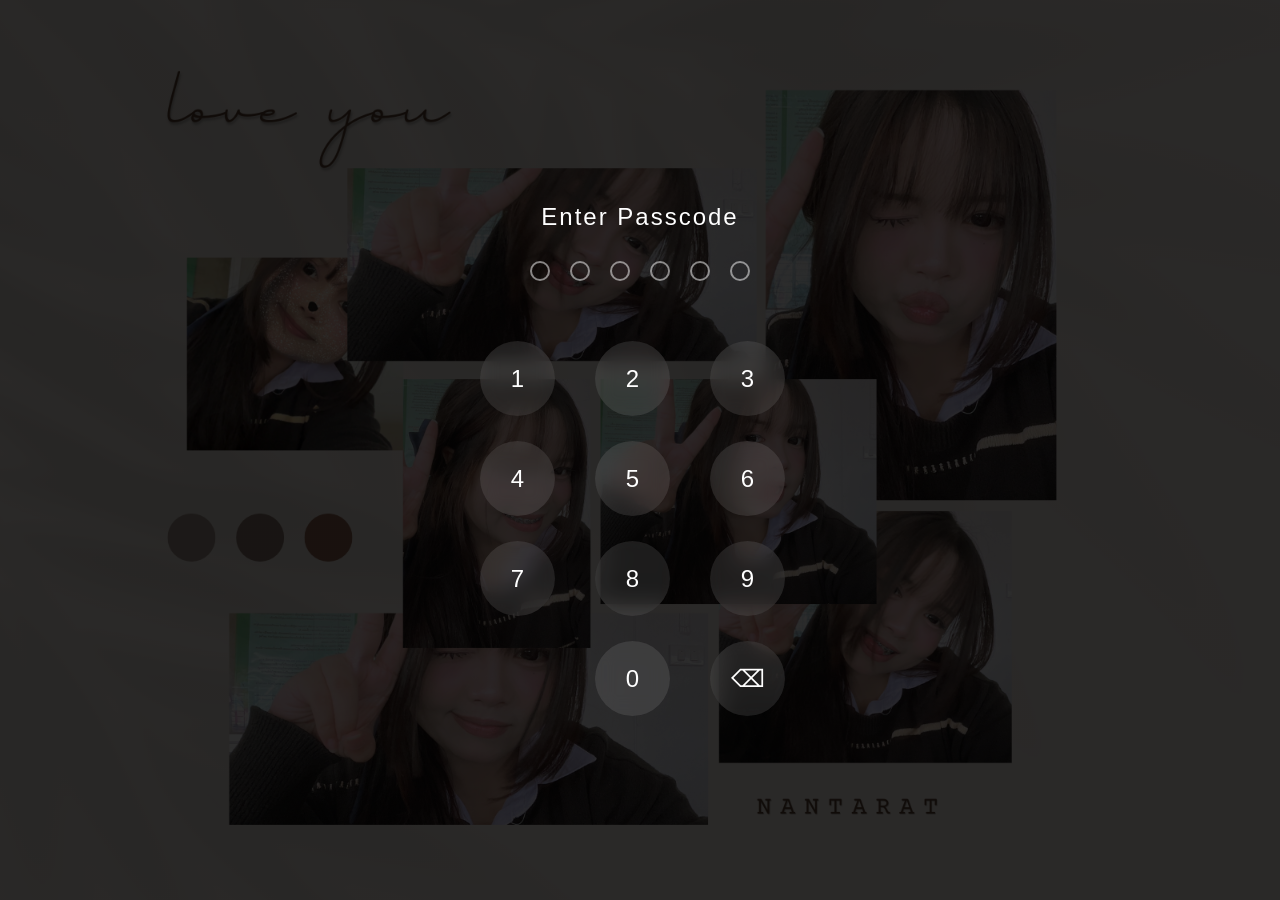
<file: login.html>
<!DOCTYPE html>
<html lang="th">
<head>
    <meta charset="UTF-8">
    <title>Secure Access | NANTARAT</title>
    <link rel="stylesheet" href="styles.css">
    <style>
        body { background: linear-gradient(rgba(0,0,0,0.65), rgba(0,0,0,0.65)), url(images/4.jpg) center/cover no-repeat; display: flex; justify-content: center; align-items: center; height: 100vh; }
        .lock-screen { text-align: center; color: white; width: 100%; max-width: 320px; }
        .prompt-text { font-weight: 300; margin-bottom: 30px; letter-spacing: 2px; }
        
        .passcode-dots { display: flex; justify-content: center; gap: 20px; margin-bottom: 60px; }
        .dot { width: 16px; height: 16px; border: 2px solid rgba(255,255,255,0.5); border-radius: 50%; transition: 0.3s; }
        .dot.active { background: #fff; border-color: #fff; }

        .keypad { display: grid; grid-template-columns: repeat(3, 1fr); gap: 25px; }
        .keypad button { 
            width: 75px; height: 75px; border-radius: 50%; border: none; 
            background: rgba(255, 255, 255, 0.1); color: #fff; font-size: 1.5rem; 
            cursor: pointer; backdrop-filter: blur(10px); transition: 0.2s;
        }
        .keypad button:active { background: rgba(255, 255, 255, 0.3); transform: scale(0.95); }
    </style>
</head>
<body>
    <div class="lock-screen">
        <h2 class="prompt-text">Enter Passcode</h2>
        <div class="passcode-dots" id="dots">
    <div class="dot"></div>
    <div class="dot"></div>
    <div class="dot"></div>
    <div class="dot"></div>
    <div class="dot"></div> <div class="dot"></div> </div>
        <div class="keypad">
            <button onclick="add(1)">1</button><button onclick="add(2)">2</button><button onclick="add(3)">3</button>
            <button onclick="add(4)">4</button><button onclick="add(5)">5</button><button onclick="add(6)">6</button>
            <button onclick="add(7)">7</button><button onclick="add(8)">8</button><button onclick="add(9)">9</button>
            <button class="empty" style="visibility:hidden"></button>
            <button onclick="add(0)">0</button>
            <button onclick="del()">⌫</button>
        </div>
    </div>
    <script src="login.js"></script>
</body>
</html>
</file>
<file: styles.css>
:root {
    --bg-image: url('images/4.jpg');
    --bg-color: #000000;
    --text-color: #ffffff;
    --accent: #ff4d6d;
}

html.lenis { height: auto; }
.lenis.lenis-smooth { scroll-behavior: auto; }
.lenis.lenis-smooth [data-lenis-prevent] { overscroll-behavior: contain; }
.lenis.lenis-stopped { overflow: hidden; }

body {
    margin: 0;
    padding: 0;
    background: linear-gradient(rgba(0,0,0,0.55), rgba(0,0,0,0.55)), var(--bg-image) center/cover no-repeat fixed, var(--bg-color);
    color: var(--text-color);
    font-family: 'Montserrat', sans-serif;
    overflow-x: hidden;
}

.hero {
    height: 100vh;
    display: flex;
    flex-direction: column;
    justify-content: center;
    align-items: center;
    position: relative;
    overflow: hidden;
}

.hero-title {
    font-family: 'Cormorant Garamond', serif;
    font-size: clamp(4rem, 10vw, 10rem);
    font-weight: 600;
    text-align: center;
    line-height: 1;
    z-index: 2;
    mix-blend-mode: exclusion;
}

.hero-subtitle {
    font-size: 1.2rem;
    letter-spacing: 0.5em;
    text-transform: uppercase;
    margin-top: 20px;
    font-weight: 200;
    z-index: 2;
}

.hero-img-bg {
    position: absolute;
    top: 50%;
    left: 50%;
    transform: translate(-50%, -50%);
    width: 40vw;
    height: 60vh;
    object-fit: cover;
    opacity: 0.6;
    filter: grayscale(50%);
    z-index: 1;
}

.gallery-container {
    padding: 20vh 5vw;
    position: relative;
}

.gallery-item {
    display: flex;
    align-items: center;
    justify-content: space-between;
    margin-bottom: 30vh;
    position: relative;
}

.gallery-item:nth-child(even) {
    flex-direction: row-reverse;
}

.img-wrapper {
    width: 45vw;
    height: 70vh;
    overflow: hidden;
    position: relative;
}

.img-wrapper img {
    width: 100%;
    height: 130%;
    object-fit: cover;
    position: absolute;
    top: -15%;
    left: 0;
}

.text-wrapper {
    width: 40vw;
    padding: 0 40px;
}

.text-wrapper h2 {
    font-family: 'Cormorant Garamond', serif;
    font-size: clamp(2rem, 5vw, 5rem);
    margin-bottom: 20px;
    color: var(--accent);
}

.text-wrapper p {
    font-size: 1.2rem;
    line-height: 1.8;
    font-weight: 200;
    color: #aaaaaa;
}

.progress-bar {
    position: fixed;
    top: 0;
    left: 0;
    height: 4px;
    background: var(--accent);
    width: 0%;
    z-index: 9999;
}

@media (max-width:1024px) {
    .gallery-item {
        gap: 40px;
    }

    .img-wrapper {
        width: 48%;
        height: 55vh;
    }

    .text-wrapper {
        width: 48%;
        padding: 0 20px;
    }

    .text-wrapper p {
        font-size: 1rem;
    }
}

@media (max-width:768px) {
    body {
        background-attachment: scroll;
    }

    .hero {
        height: 100svh;
        padding: 0 20px;
        text-align: center;
    }

    .hero-title {
        font-size: clamp(3rem, 18vw, 5rem);
        line-height: 1.1;
    }

    .hero-subtitle {
        font-size: .8rem;
        letter-spacing: .25em;
    }

    .gallery-container {
        padding: 80px 20px;
    }

    .gallery-item,
    .gallery-item:nth-child(even) {
        flex-direction: column;
        margin-bottom: 120px;
    }

    .img-wrapper {
        width: 100%;
        height: 55vh;
    }

    .text-wrapper {
        width: 100%;
        padding: 25px 0;
        text-align: center;
    }

    .text-wrapper h2 {
        font-size: 2.2rem;
        margin-bottom: 15px;
    }

    .text-wrapper p {
        font-size: 1rem;
        line-height: 1.8;
    }
}

@media (max-width:480px) {
    .hero-title {
        font-size: 2.8rem;
    }

    .hero-subtitle {
        font-size: .7rem;
        letter-spacing: .2em;
    }

    .img-wrapper {
        height: 45vh;
    }

    .text-wrapper h2 {
        font-size: 1.8rem;
    }

    .text-wrapper p {
        font-size: .95rem;
    }
}

.navbar {
    position: fixed;
    top: 20px;
    left: 50%;
    transform: translateX(-50%);
    width: 90%;
    max-width: 500px;
    background: rgba(255, 255, 255, 0.2);
    backdrop-filter: blur(10px);
    padding: 15px 30px;
    border-radius: 50px;
    border: 1px solid rgba(255, 255, 255, 0.3);
    box-shadow: 0 4px 15px rgba(0, 0, 0, 0.1);
    z-index: 1000;
}

.nav-container {
    display: flex;
    justify-content: space-around;
    align-items: center;
}

.nav-link {
    text-decoration: none;
    color: #fff;
    font-weight: 500;
    font-family: 'Segoe UI', sans-serif;
    transition: all 0.3s ease;
    text-shadow: 0 1px 2px rgba(0,0,0,0.2);
}

.nav-link:hover {
    color: #ffd1dc;
    transform: translateY(-2px);
}

.floating-music-btn {
    position: fixed;
    bottom: 30px;
    right: 30px;
    width: 60px;
    height: 60px;
    border-radius: 50%;
    border: none;
    background: rgba(255, 255, 255, 0.2);
    backdrop-filter: blur(10px);
    box-shadow: 0 4px 15px rgba(0, 0, 0, 0.2);
    cursor: pointer;
    font-size: 24px;
    transition: all 0.3s ease;
    z-index: 1001;
    display: flex;
    justify-content: center;
    align-items: center;
}

.floating-music-btn:hover {
    transform: scale(1.1);
    background: rgba(255, 255, 255, 0.4);
}

.anniversary-counter {
    position: absolute;
    top: 150px; /* ปรับตำแหน่งให้เหมาะสม */
    left: 50px;
    z-index: 5;
    background: rgba(255, 255, 255, 0.08); /* ความโปร่งใสแบบกระจก */
    padding: 20px 30px;
    border-radius: 20px;
    backdrop-filter: blur(10px); /* เอฟเฟกต์เบลอหลัง */
    border: 1px solid rgba(255, 255, 255, 0.1);
    color: #fff;
    text-align: center;
}

#timer {
    font-family: 'Montserrat', sans-serif;
    font-size: 1.8rem;
    font-weight: 300;
    letter-spacing: 2px;
    margin-top: 10px;
    color: #ffd1dc; /* ใช้สีชมพูอ่อนที่เข้ากับธีม */
}

.background-video {
    position: fixed; /* ตรึงให้อยู่กับที่ */
    top: 0;
    left: 0;
    width: 100vw;
    height: 100vh;
    object-fit: cover; /* บังคับให้วิดีโอเต็มจอโดยไม่ผิดสัดส่วน */
    z-index: -1; /* ให้อยู่หลังเนื้อหาทั้งหมด */
}

/* เพิ่มความมืด (Overlay) ให้วิดีโอ เพื่อให้ตัวอักษรสีขาวอ่านง่ายขึ้น */
body::before {
    content: "";
    position: fixed;
    top: 0;
    left: 0;
    width: 100%;
    height: 100%;
    background: rgba(0, 0, 0, 0.5); /* ปรับความเข้มได้ตามต้องการ (0.5 คือ 50%) */
    z-index: -1;
}
</file>
